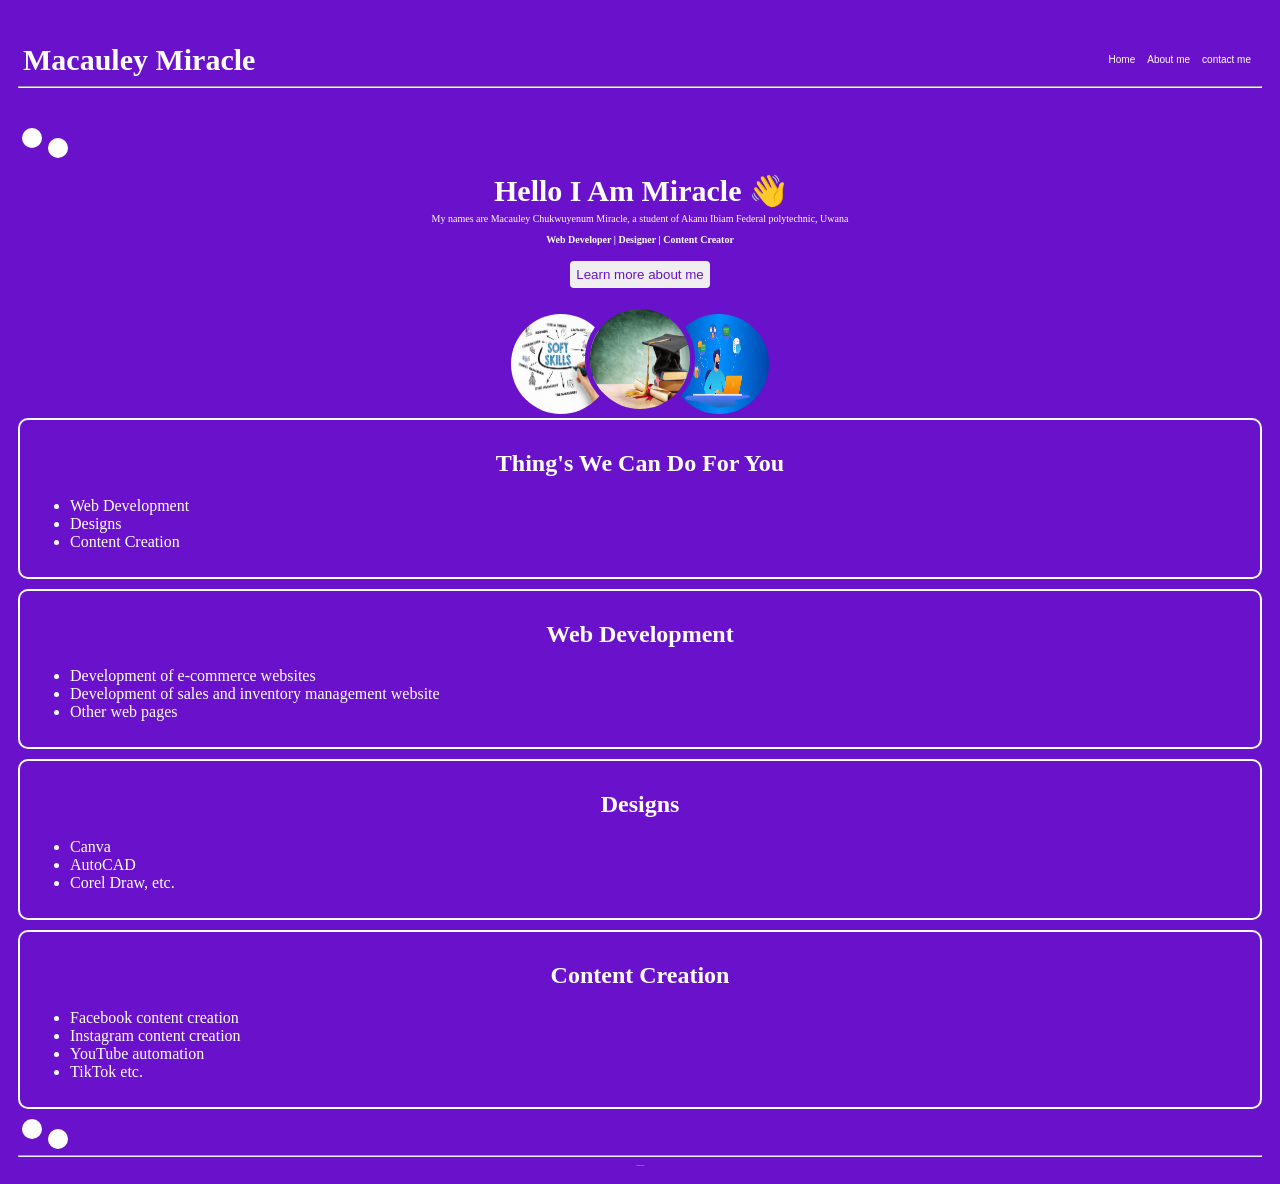
<file: index.html>
<!DOCTYPE>
<html>
    <head> 
    <title> My Web </title>
   <link rel="stylesheet" a href="style.css">
    </head>
        <body style="background-color:#6a11cb; padding:10px; border-radius: 10px;color: white; font-type: Ariel">
            <div class=" container" style=" background-color:#6a11cb; padding: 5px">
                <div class="one">
            <h1 Style="color: white;      font-size: 30px; text-align:left; font-type: Ariel"> Macauley Miracle</h1></div>
            <div class="two">
            <a href="index.html"><button style="background-color:#6a11cb; border:0px; color:white; font-size: 10px; margin-left:50px">Home</button></a>
            <a href="./about.html"><button style="background-color:#6a11cb; border:0px; color:white; font-size: 10px; margin-left:-10px">About me</button></a>
            <a href="contact.html"><button style="background-color:#6a11cb; border:0px; color:white; font-size: 10px; padding-right:-22px; margin-left:-10px">contact me</button></a>
         
            </div>
            </div>
               <hr style="color: white;">



            <nav>
            <div style="height:20px; width:20px; background-color:white; border-radius:50%; margin:-10px; margin-left: 4px; margin-top:40px">
           </div>
           <div style="height:20px; width:20px; background-color:white; border-radius:50%; margin:-10px; margin-left: 30px;"></div>
        <h1 style="color: white; text-align: center; font-size:30px">Hello I Am Miracle 👋</h1>
        <p Style="color: white; font-size:10px; text-align:center; margin-top:-20px">My names are Macauley Chukwuyenum Miracle, a student of Akanu Ibiam Federal polytechnic, Uwana</p>
        
        <p Style="color: white; font-size:10px; text-align:center"><b>Web Developer | Designer | Content Creator</p>
       <p style="text-align:center"></b> <a href="about.html"><button style="border:0px; border-radius:4px; padding:6px; text-align: center; color: #6a11cb; font-type: ariel" >Learn more about me</button></a>
       
       <div style=" text-align: center">
           <img src="image.jpg" style="width:100px; height:100px; border-radius:50%;"/>
           
           <img src="education.png" style="width:100px; height:100px; border-radius:50%; position: relative; margin-right:-30px; margin-left:-30px; border: 5px solid #6a11cb"/>
           
           <img src="experience.png" style="width:100px; height:100px; border-radius:50%;"/>
       </div>
       
       
       <div style="border:2px solid white; padding: 10px;border-radius:10px; font-type: Ariel">
           <h2 Style="color: white; text-align: center"> <b>Thing's We Can Do For You </b></h2>
       <ul style="color:white">
          <li>Web Development </li>
          <li>Designs</li>
          <li>Content Creation</li>
      </ul>
      </div>
      
      <div style="border:2px solid white; padding: 10px;border-radius:10px; font-type: Ariel; margin-top:10px">
           <h2 Style="color: white; text-align: center"> <b>Web Development</b> </h2>
       <ul style="color:white">
          <li>Development of e-commerce websites</li>
          <li>Development of sales and inventory management website</li>
          <li>Other web pages</li>
      </ul>
      </div>
       
       <div style="border:2px solid white; padding: 10px;border-radius:10px; font-type: Ariel; margin-top:10px">
           <h2 Style="color: white; text-align: center"> <b>Designs</b> </h2>
       <ul style="color:white">
          <li>Canva</li>
          <li>AutoCAD</li>
          <li>Corel Draw, etc.</li>
      </ul>
      </div>
      
      <div style="border:2px solid white; padding: 10px;border-radius:10px; font-type: Ariel; margin-top:10px">
           <h2 Style="color: white; text-align: center"> <b>Content Creation</b> </h2>
       <ul style="color:white">
          <li>Facebook content creation</li>
          <li>Instagram content creation</li>
          <li>YouTube automation</li>
          <li>TikTok etc.</li>
      </ul>
      </div>
       
       
       </nav>
       
       <footer style="margin-top: 20px">
       <div style="height:20px; width:20px; background-color:white; border-radius:50%; margin:-10px; margin-left: 4px">
           </div>
           <div style="height:20px; width:20px; background-color:white; border-radius:50%; margin:-10px; margin-left: 30px"></div></p>
       <hr style="color: white"/>
       <p style="text-align: center; color: white; font-size: 1px">&copy Written by chosen</p>
       </footer>
          
        
    </body>
    
    
</html>
</file>
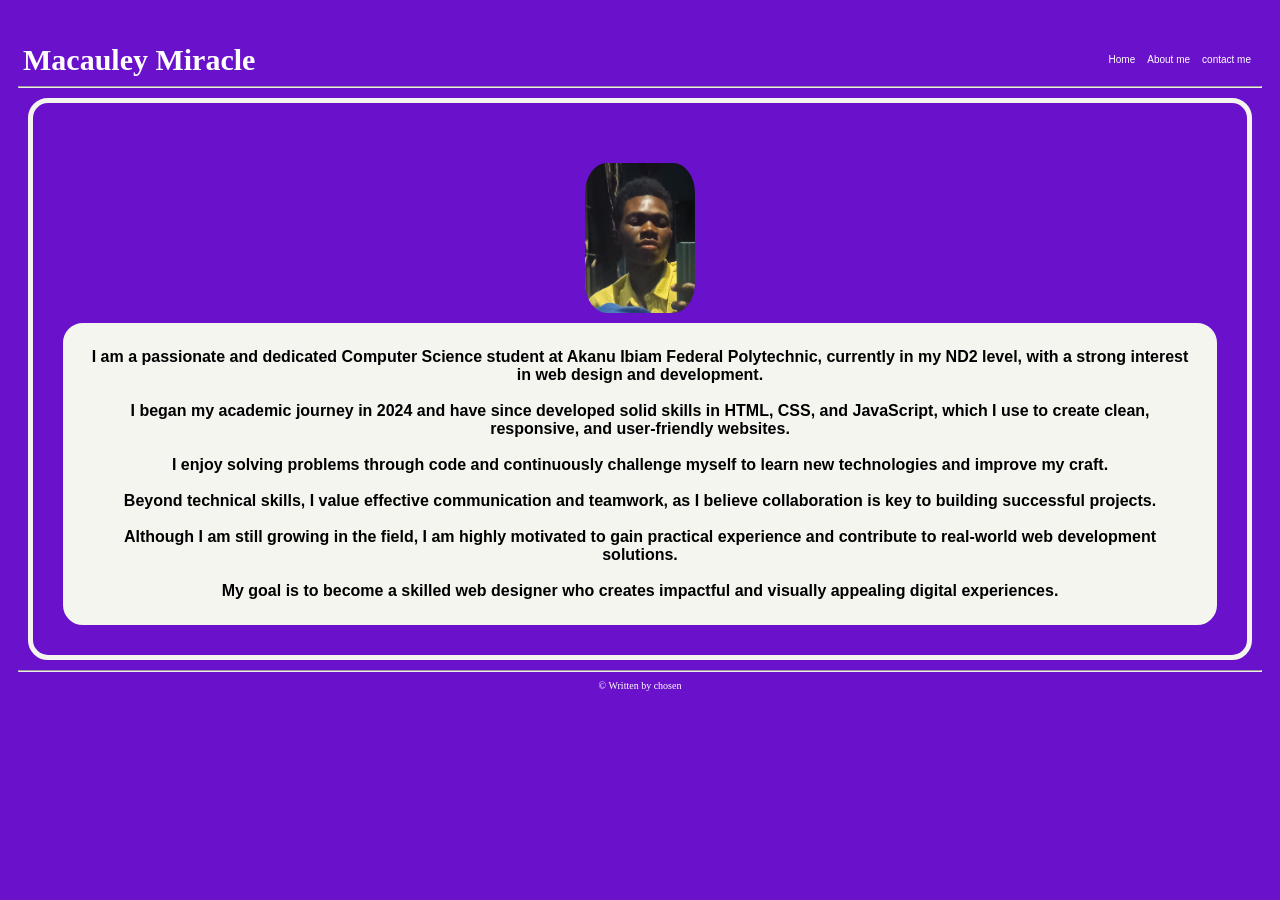
<file: about.html>
<!DOCTYPE>
<html>
    <head> 
    <title> My Web </title>
    <link rel="stylesheet" a href="style.css">
    </head>
        <body style="background-color:#6a11cb; padding:10px; border-radius: 10px;color: white; font-type: Ariel">
            <div class=" container" style=" background-color:#6a11cb; padding: 5px">
                <div class="one">
            <h1 Style="color: white;      font-size: 30px; text-align:left; font-type: Ariel"> Macauley Miracle</h1></div>
            <div class="two">
            <a href="index.html"><button style="background-color:#6a11cb; border:0px; color:white; font-size: 10px; margin-left:50px">Home</button></a>
            <a href="./about.html"><button style="background-color:#6a11cb; border:0px; color:white; font-size: 10px; margin-left:-10px">About me</button></a>
            <a href="contact.html"><button style="background-color:#6a11cb; border:0px; color:white; font-size: 10px; padding-right:-22px; margin-left:-10px">contact me</button></a>
         
            </div>
            </div>
               <hr style="color: white;">
                <div style="text-align:center; border: 5px solid #F5F5F0; border-radius: 20px; padding: 20px; margin: 10px">
                    <img src="me.jpg" style="width:110px; height:150px; border-radius: 20%; margin-top:40px"/>
                    <p style="color: black; border: 5px solid #F5F5F0; border-radius: 20px; padding: 20px; margin: 10px; font-family: 'Poppins', sans-serif; background-color: #F5F5F0"><b>I am a passionate and dedicated Computer Science student at Akanu Ibiam Federal Polytechnic, currently in my ND2 level, with a strong interest in web design and development.<br><br> I began my academic journey in 2024 and have since developed solid skills in HTML, CSS, and JavaScript, which I use to create clean, responsive, and user-friendly websites. <br><br>I enjoy solving problems through code and continuously challenge myself to learn new technologies and improve my craft.<br><br> Beyond technical skills, I value effective communication and teamwork, as I believe collaboration is key to building successful projects.<br><br> Although I am still growing in the field, I am highly motivated to gain practical experience and contribute to real-world web development solutions.<br><br> My goal is to become a skilled web designer who creates impactful and visually appealing digital experiences.</b></p>
                </div>
            </div>
            
            <footer style="margin:0px; padding:0px">
                
       <div style=" background-color:#6a11cb;border:0px; padding:0px">
           <hr style="color:#6a11cb">
        
       <p style="text-align: center; color: white; font-type: Ariel; font-size: 10px; margin:0px">&copy Written by chosen</p>
       </footer>
          
        
    </body>
    
    
</html>
</file>
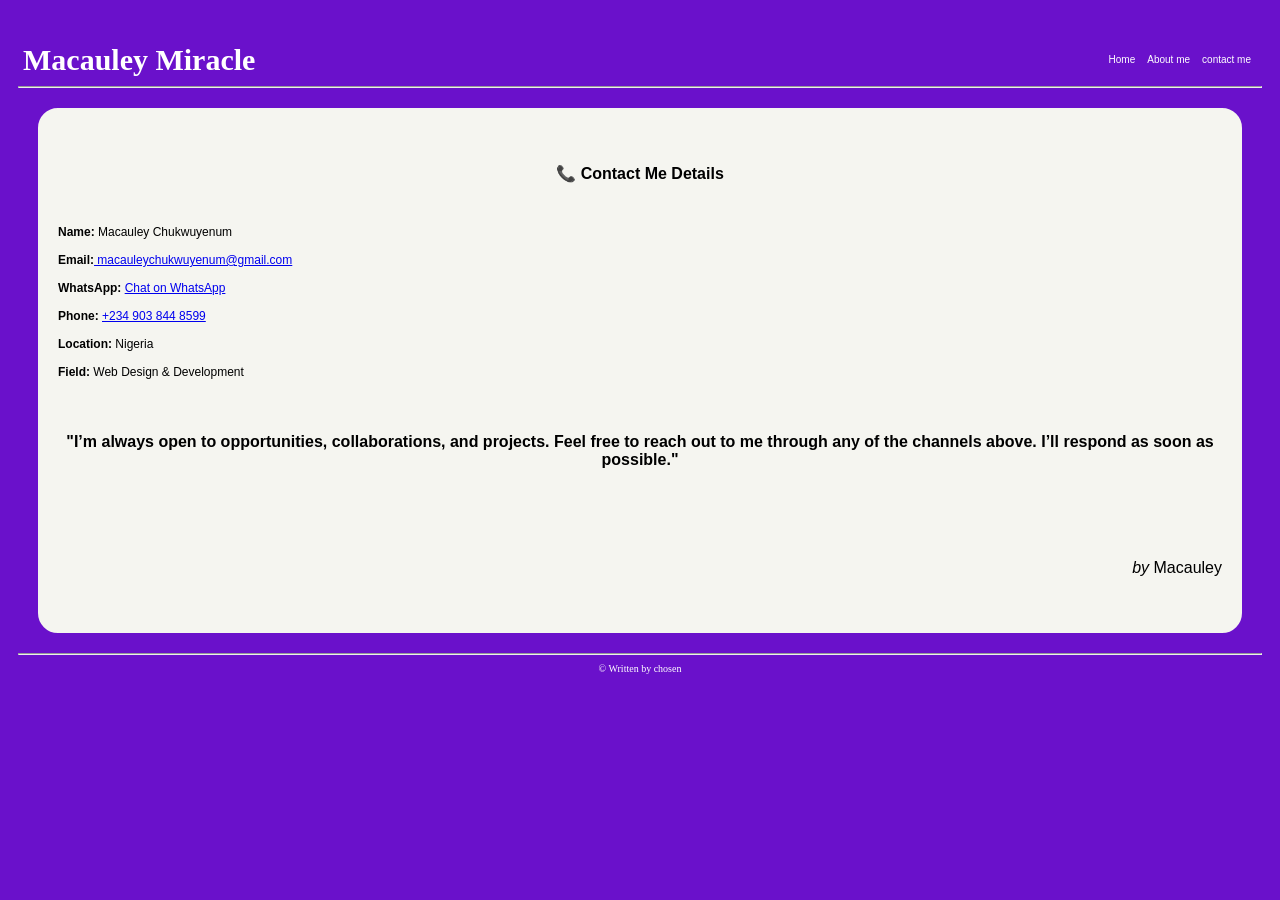
<file: contact.html>
<!DOCTYPE>
<html>
    <head> 
    <title> My Web </title>
    <link rel="stylesheet" a href="style.css">
    </head>
        <body style="background-color:#6a11cb; padding:10px; border-radius: 10px;color: white; font-type: Ariel">
            <div class=" container" style=" background-color:#6a11cb; padding: 5px">
                <div class="one">
            <h1 Style="color: white;      font-size: 30px; text-align:left; font-type: Ariel"> Macauley Miracle</h1></div>
            <div class="two">
            <a href="index.html"><button style="background-color:#6a11cb; border:0px; color:white; font-size: 10px; margin-left:50px">Home</button></a>
            <a href="./about.html"><button style="background-color:#6a11cb; border:0px; color:white; font-size: 10px; margin-left:-10px">About me</button></a>
            <a href="contact.html"><button style="background-color:#6a11cb; border:0px; color:white; font-size: 10px; padding-right:-22px; margin-left:-10px">contact me</button></a>
         
            </div>
            </div>
               <hr style="color: white;">
            </div>
            <div style="background color: #F5F5F0; border: 20px solid #F5F5F0; margin:20px; border-radius: 20px; color: black;font-family: 'Poppins', sans-serif;">
                
                   <p style="background-color: #F5F5F0; margin:0px; color: black; text-align : center"> <b><br><br>📞 Contact Me Details</b></b></p>
                   <p style="background-color: #F5F5F0; margin:0px; color: black; font-size :12px">
                       <br><br><br>
<b>Name: </b> Macauley Chukwuyenum<br><br>
<b>Email:</b><a href="mailto: macauleychukwuyenum@gmail.com"> macauleychukwuyenum@gmail.com</a><br><br>
<b>WhatsApp: </b> <a href="https://wa.me/2348012345678">Chat on WhatsApp</a><br><br>
<b>Phone: </b> <a href="tel: +2349038448599">+234 903 844 8599</a><br><br>
<b>Location: </b>  Nigeria<br><br>
<b>Field:</b>   Web Design & Development<br>
</p>
<p style="background-color: #F5F5F0; margin:0px; color: black; padding:0px; text-align:center"><br><br><br>
    <b>"I’m always open to opportunities, collaborations, and projects. Feel free to reach out to me through any of the channels above. I’ll respond as soon as possible."</b>
    <br><br><br></p>
    <p style="background-color: #F5F5F0; margin:0px; color: black; padding:0px; text-align:right"><br><br><br>
   <i> by </i>Macauley<br><br><br></p>
               
            </div>
            
            <footer style="margin:0px; padding:0px">
                
       <div style=" background-color:#6a11cb;border:0px; padding:0px">
           <hr style="color:#6a11cb">
        
       <p style="text-align: center; color: white; font-type: Ariel; font-size: 10px; margin:0px">&copy Written by chosen</p>
       </footer>
</file>
<file: style.css>
.container{ display: grid;
    grid-template-columns: 1fr 1fr ;
    grid-template-rows: 50px;
    background-color: #6a11cb;
    margin: 0px;
    
}

.one{ grid-template-columns: 1fr;
}

    .two{ display:flex;
    gap: 10px;
    justify-content: right;
    padding-top: 30px;
  }
</file>
